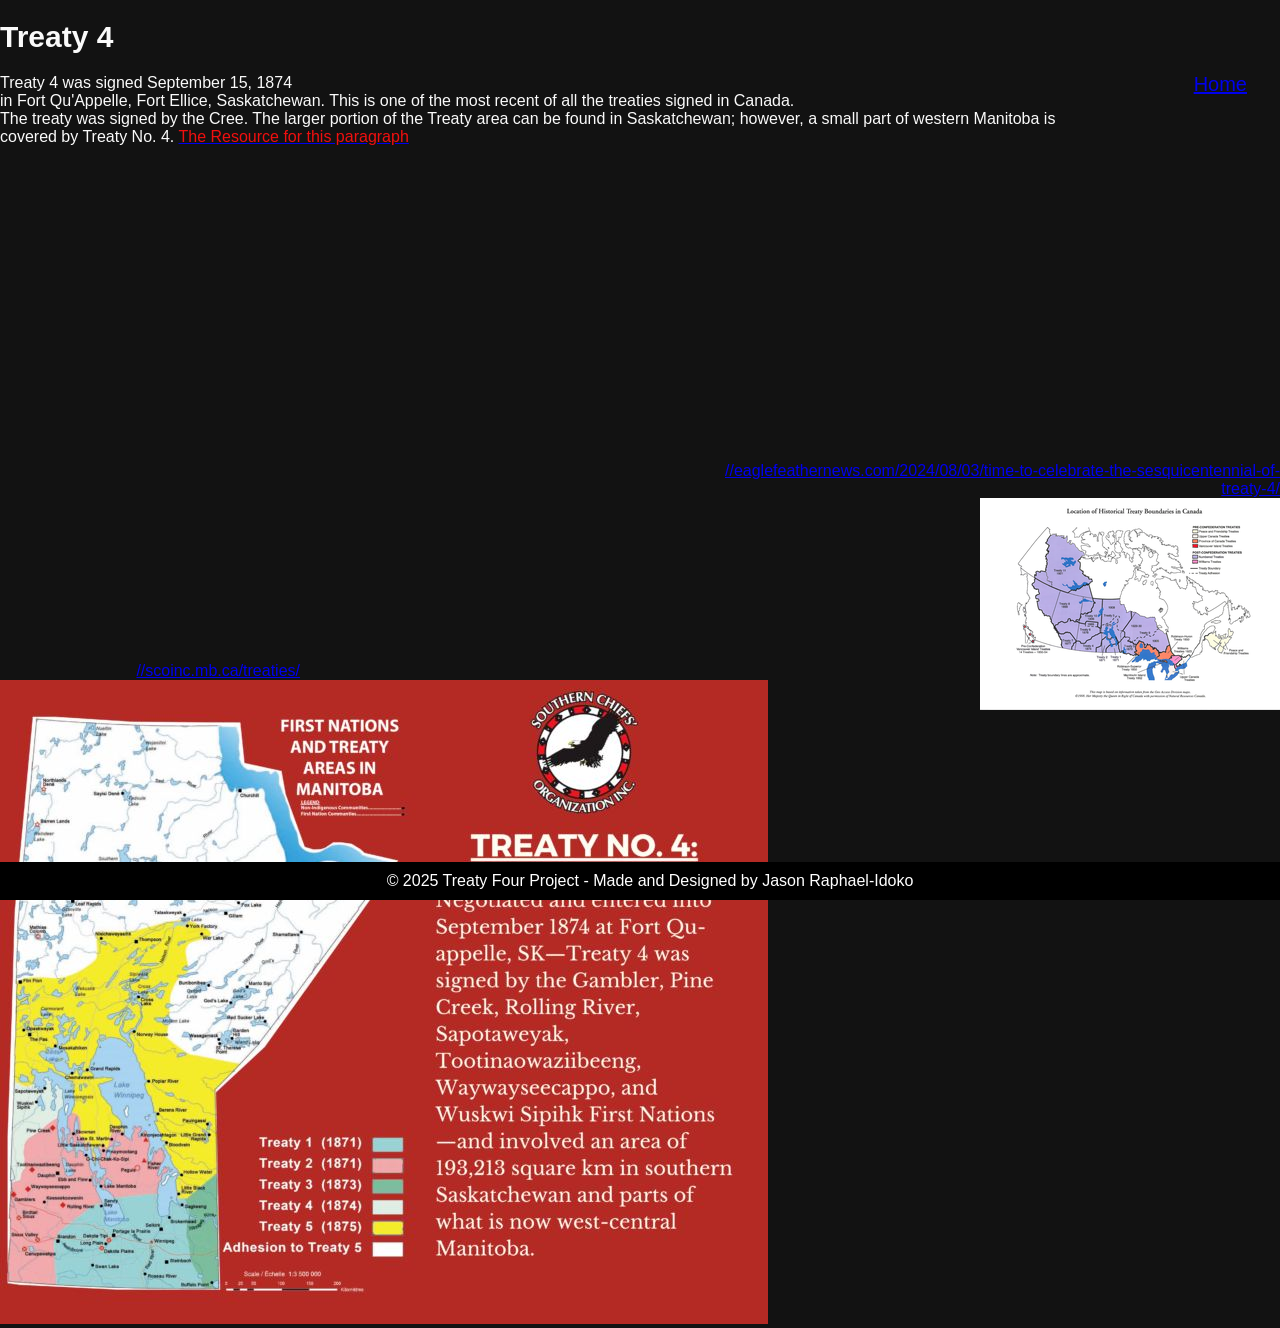
<file: index.html>
<!--
Name: Jason Raphael-Idoko
Course: Mrs.Hoitink
Teacher: WEBDEV10S
School: Pembina Trails Colliegiate
Date Last Modified: 18/03/2025
-->
<!DOCTYPE html>
<html lang="en">
<head>
    <meta charset="UTF-8">
    <meta name="viewport" content="width=device-width, initial-scale=1.0">
    <title>For Grade 9-12 Treaty 4 Knowledge</title>
    <link rel="stylesheet" href="Styles.css">
    
</head>
<body>
    <nav class="navbar">
        <ul>
            <li><a href="Treaty 4.html">Home</a></li>
        </ul>
    </nav>
    <main>
        <div class="container">
            <!-- Main heading and introductory paragraph about Treaty 4 -->
            <h1>Treaty 4</h1>
            <p>Treaty 4 was signed September 15, 1874 <br> in Fort Qu'Appelle, Fort Ellice, Saskatchewan. This is one of the most recent of all the treaties signed in Canada.<br> The treaty was signed by the Cree. The larger portion of the Treaty area can be found in Saskatchewan; however, a small part of western Manitoba is covered by Treaty No. 4.
                <!-- Link to the resource for the paragraph -->
                <a href="https://trcm.ca/lets-talk-treaties/treaties-with-the-crown/"><span>The Resource for this paragraph</span></a>
            </p>
            <!-- Embedded YouTube video about Treaty 4 -->
            <iframe width="500" height="500" src="https://www.youtube.com/embed/voNcTNRl-uU?si=EJcROGpGRiDHPtY8" frameborder="0" allow="accelerometer; autoplay; clipboard-write; encrypted-media; gyroscope; picture-in-picture; web-share" referrerpolicy="strict-origin-when-cross-origin" allowfullscreen></iframe>
        </div>
        <!-- First figure with a link and image of Treaty 4 map -->
        <figure id="The First one">
            <figcaption>
                <a href="//scoinc.mb.ca/treaties/">//scoinc.mb.ca/treaties/</a>
            </figcaption>
            <img src="Treaty4 Picture Map.png" alt="Treaty 4 Map">
        </figure>
        <!-- Second figure with a link and image of Treaty 4 negotiation spot -->
        <figure id="TheSecondone">
            <figcaption>
                <a href="//eaglefeathernews.com/2024/08/03/time-to-celebrate-the-sesquicentennial-of-treaty-4/">//eaglefeathernews.com/2024/08/03/time-to-celebrate-the-sesquicentennial-of-treaty-4/</a>
            </figcaption>
            <img src="Treaty picture.png" alt="Treaty 4 negotiation spot Picture">
        </figure>
    </main>
    <!-- Footer section with copyright information -->
    <footer>&copy; 2025 Treaty Four Project - Made and Designed by Jason Raphael-Idoko</footer>
</html>
</file>
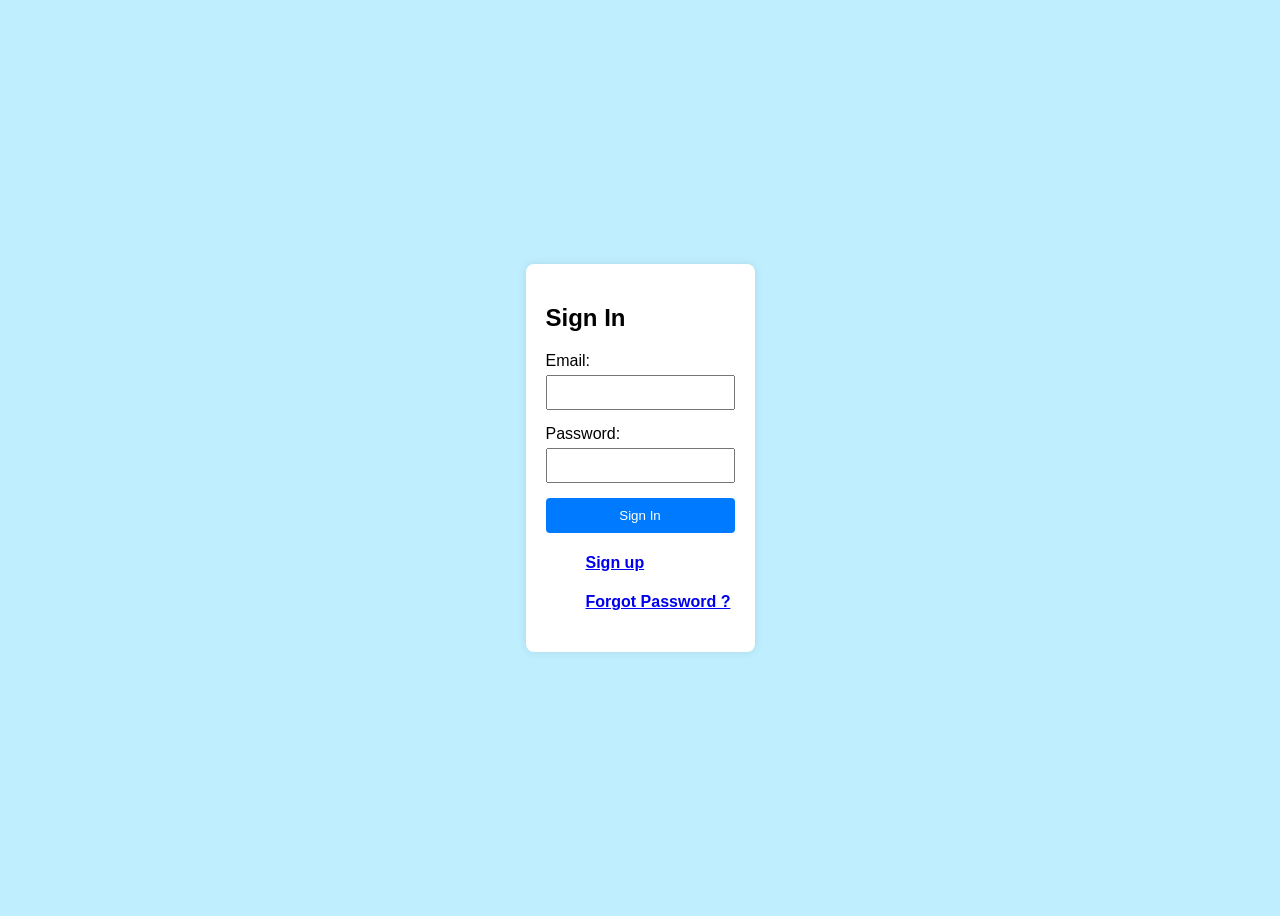
<file: Sign in.html>
<!DOCTYPE html>
<html lang="en">
<head>
    <meta charset="UTF-8">
    <meta name="viewport" content="width=device-width, initial-scale=1.0">
    <title>Sign In</title>
    <style>
        /* Basic styling for the body */
        body {
            font-family: Arial, sans-serif;
            display: flex;
            justify-content: center;
            align-items: center;
            height: 100vh;
            background-color: #f0f0f0;
        }
        /* Styling for the container holding the form */
        .container {
            background-color: #fff;
            padding: 20px;
            border-radius: 8px;
            box-shadow: 0 0 10px rgba(0, 0, 0, 0.1);
        }
        /* Styling for each form group */
        .form-group {
            margin-bottom: 15px;
        }
        /* Styling for labels within form groups */
        .form-group label {
            display: block;
            margin-bottom: 5px;
        }
        /* Styling for input fields within form groups */
        .form-group input {
            width: 100%;
            padding: 8px;
            box-sizing: border-box;
        }
        /* Styling for the submit button */
        .form-group button {
            width: 100%;
            padding: 10px;
            background-color: #007BFF;
            color: #fff;
            border: none;
            border-radius: 4px;
            cursor: pointer;
        }
        /* Hover effect for the submit button */
        .form-group button:hover {
            background-color: #0056b3;
        }
    </style>
    <style>
        /* Overriding the background color of the body */
        body {
            background-color: #BFEFFF; /* Baby blue color */
        }
    </style>
</head>
<body>

    <div class="container">
        <h2>Sign In</h2>
        <!-- Sign In form -->
        <form method="post">
            <!-- Email input field -->
            <div class="form-group">
                <label for="signin-email">Email:</label>
                <input type="email" id="signin-email" name="email" required>
            </div>
            <!-- Password input field -->
            <div class="form-group">
                <label for="signin-password">Password:</label>
                <input type="password" id="signin-password" name="password" required>
            </div>
            <!-- Submit button -->
            <div class="form-group">
                <button type="submit" formaction="index.html">Sign In</button>
            </div>
        </form>
        <!-- Links to Sign up and Forgot Password pages -->
        <ul style="list-style: none;">
            <li><a href="Sign up.html"><h4>Sign up</h4></a></li>
            <li><a href="Forgot Password.html"><h4>Forgot Password ?</h4></a></li>
        </ul>
    </div>
</body>
</html>
</file>
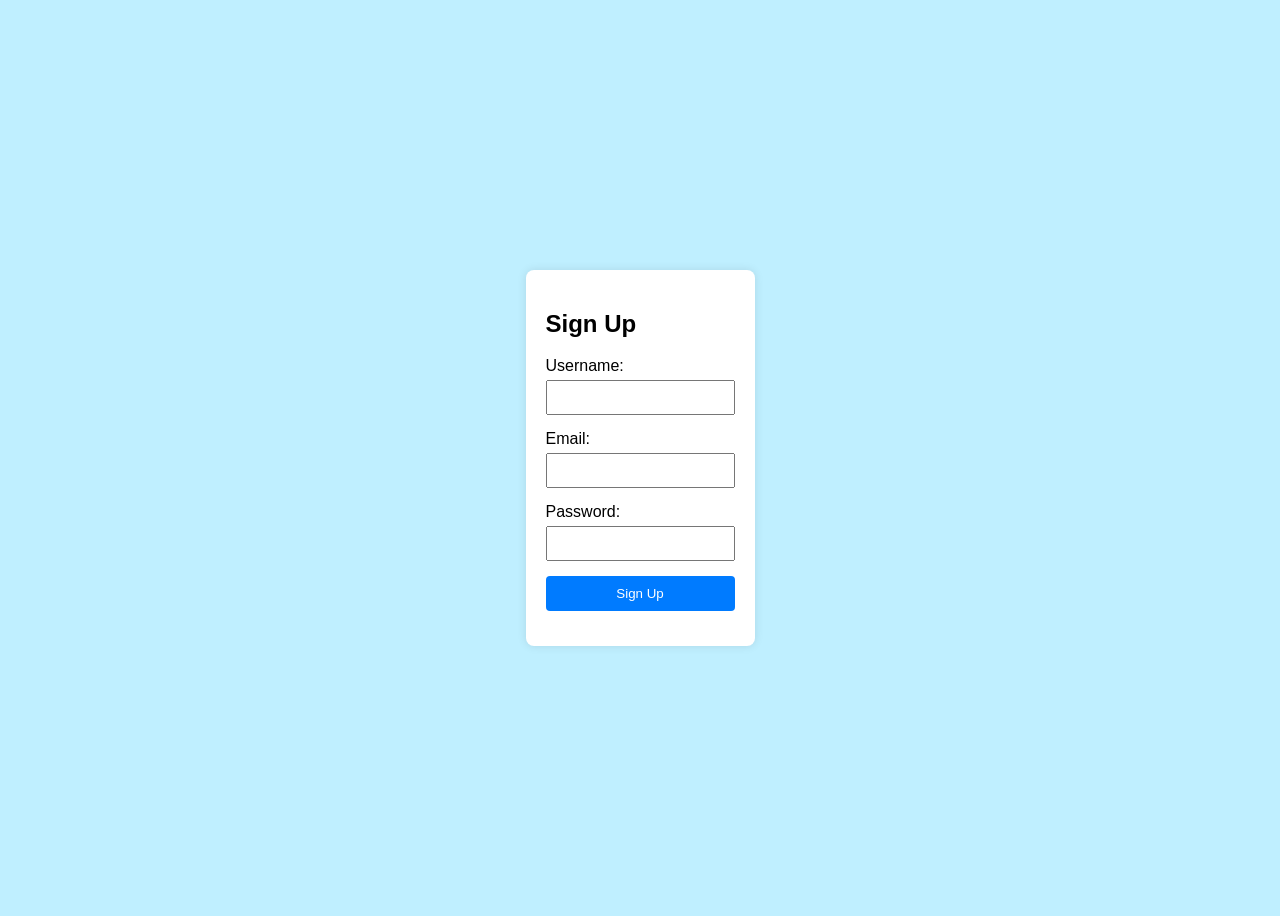
<file: Sign up.html>
<!DOCTYPE html>
<html lang="en">
<head>
    <meta charset="UTF-8">
    <meta name="viewport" content="width=device-width, initial-scale=1.0">
    <title>Sign In / Sign Up</title>
    <!-- Internal CSS for styling the page -->
    <style>
        body {
            font-family: Arial, sans-serif;
            display: flex;
            justify-content: center;
            align-items: center;
            height: 100vh;
            background-color: #f0f0f0;
        }
        .container {
            background-color: #fff;
            padding: 20px;
            border-radius: 8px;
            box-shadow: 0 0 10px rgba(0, 0, 0, 0.1);
        }
        .form-group {
            margin-bottom: 15px;
        }
        .form-group label {
            display: block;
            margin-bottom: 5px;
        }
        .form-group input {
            width: 100%;
            padding: 8px;
            box-sizing: border-box;
        }
        .form-group button {
            width: 100%;
            padding: 10px;
            background-color: #007BFF;
            color: #fff;
            border: none;
            border-radius: 4px;
            cursor: pointer;
        }
        .form-group button:hover {
            background-color: #0056b3;
        }
    </style>
    <!-- Additional CSS to change the background color -->
    <style>
        body {
            background-color: #BFEFFF; /* Baby blue color */
        }
    </style>
</head>
<body>
    <!-- Container for the form -->
    <div class="container">
        <h2>Sign Up</h2>
        <!-- Form for user sign up -->
        <form action="index.html" method="post">
            <!-- Form group for username input -->
            <div class="form-group">
                <label for="signup-username">Username:</label>
                <input type="text" id="signup-username" name="username" required>
            </div>
            <!-- Form group for email input -->
            <div class="form-group">
                <label for="signup-email">Email:</label>
                <input type="email" id="signup-email" name="email" required>
            </div>
            <!-- Form group for password input -->
            <div class="form-group">
                <label for="signup-password">Password:</label>
                <input type="password" id="signup-password" name="password" required>
            </div>
            <!-- Form group for submit button -->
            <div class="form-group">
                <button type="submit">Sign Up</button>
            </div>
        </form>
    </div>
</body>
</html>
</file>
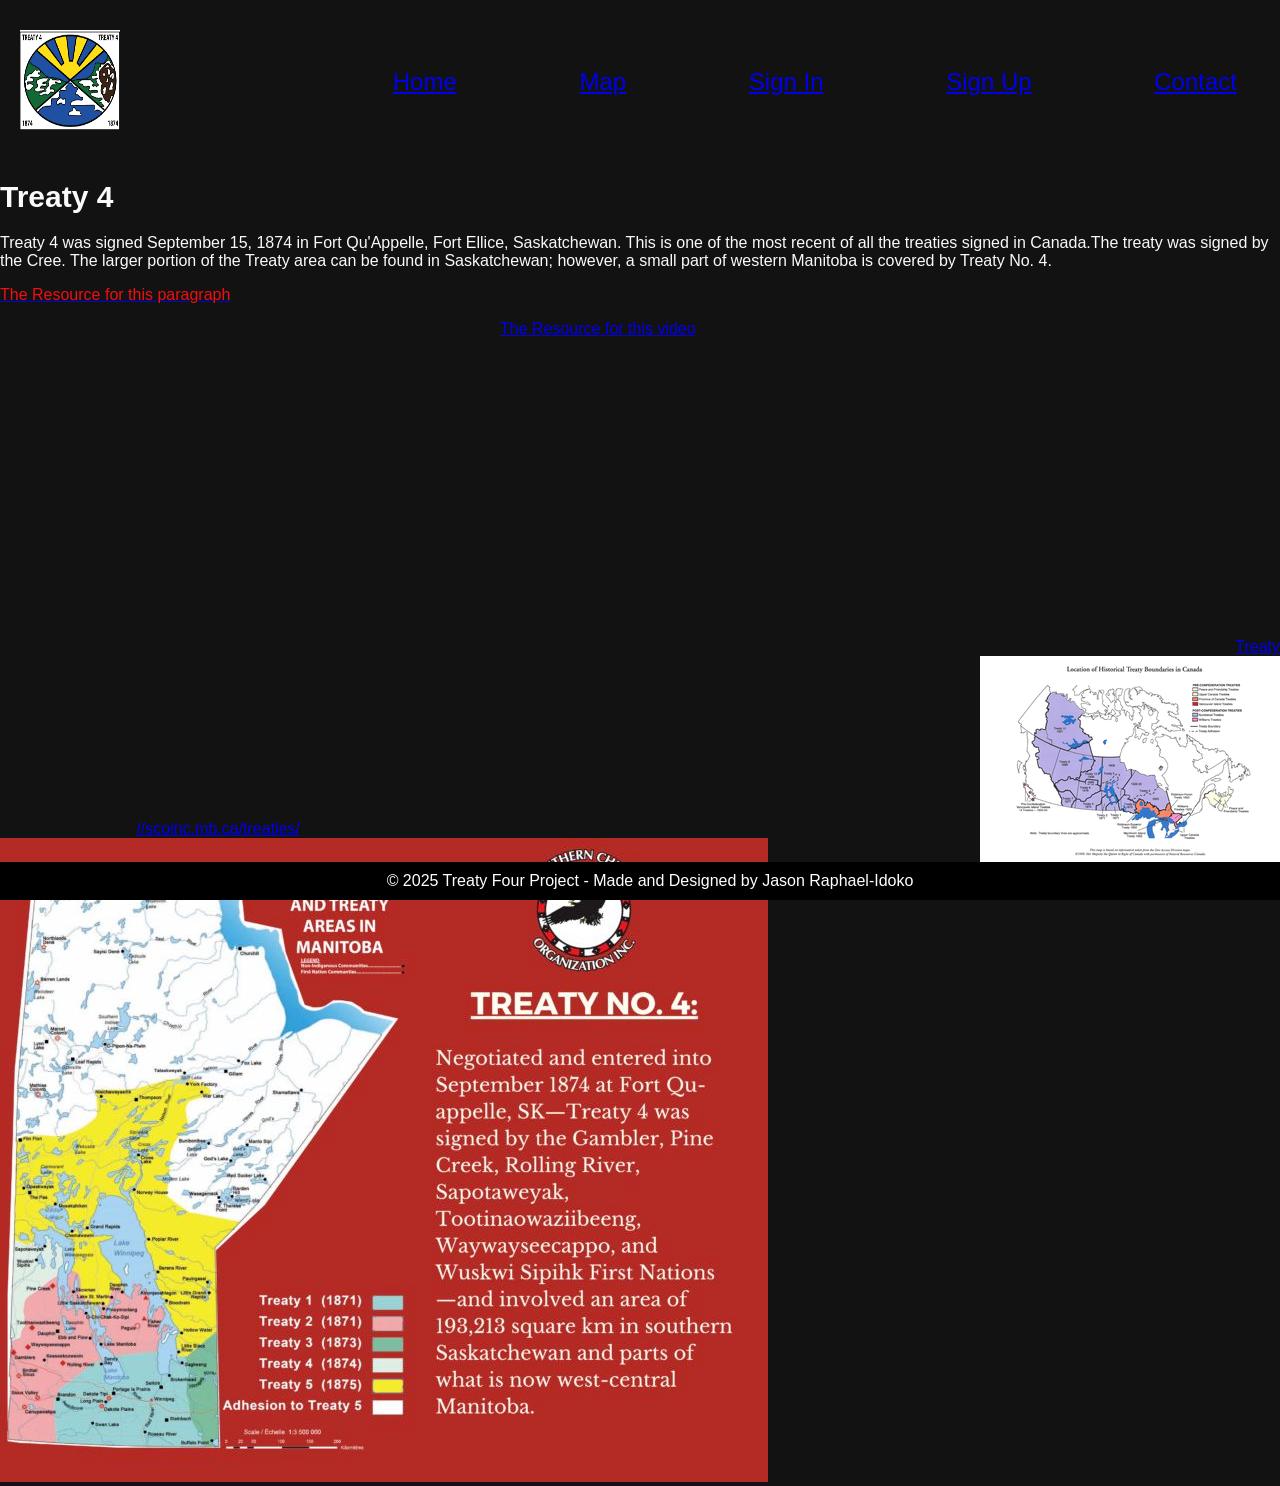
<file: Treaty4.html>
<!--
Name: Jason Raphael-Idoko
Course: Mrs.Hoitink
Teacher: WEBDEV10S
School: Pembina Trails Colliegiate
Date Last Modified: 18/03/2025
-->
<!DOCTYPE html>
<html lang="en">
<head>
    <meta charset="UTF-8">
    <meta name="viewport" content="width=device-width, initial-scale=1.0">
    <title>For Grade 4-8 Treaty 4 Knowledge</title>
    <link rel="stylesheet" href="Styles.css">
    
</head>
<body>
    <!-- Header section with navigation links and title -->
        <header>
            <div class="container">
                <img src="Treaty4 logo.png" height="100" width="100" alt="Treaty 4 Logo" class="logo">
                <nav>
                    <ul>
                        <li><a href="Treaty4.html">Home</a></li>
                        <li><a href="MoreInfo.html">Map</a></li>
                        <li><a href="Sign in.html">Sign In</a></li>
                        <li><a href="Sign up.html">Sign Up</a></li>
                        <li><a href="MoreInfo.html">Contact</a></li>
                    </ul>
                </nav>
            </div>
        </header>
    <main>
        <div class="container">
            <!-- Main heading and introductory paragraph about Treaty 4 -->
            <h1>Treaty 4</h1>
            <p>Treaty 4 was signed September 15, 1874 in Fort Qu'Appelle, Fort Ellice, Saskatchewan. This is one of the most recent of all the treaties signed in Canada.The treaty was signed by the Cree. The larger portion of the Treaty area can be found in Saskatchewan; however, a small part of western Manitoba is covered by Treaty No. 4.</p>
            <p>
                <!-- Link to the resource for the paragraph -->
                <a href="https://trcm.ca/lets-talk-treaties/treaties-with-the-crown/"><span>The Resource for this paragraph</span></a>
            </p>
            <!-- Embedded YouTube video about Treaty 4 -->
            <iframe width="500" height="500" src="https://www.youtube.com/embed/voNcTNRl-uU?si=EJcROGpGRiDHPtY8" frameborder="0" allow="accelerometer; autoplay; clipboard-write; encrypted-media; gyroscope; picture-in-picture; web-share" referrerpolicy="strict-origin-when-cross-origin" allowfullscreen></iframe>
            <a href="https://www.youtube.com/watch?v=voNcTNRl-uU&t=2s">The Resource for this video</a>
        </div>
        <!-- First figure with a link and image of Treaty 4 map -->
        <figure id="TheFirstone">
            <figcaption>
                <a href="//scoinc.mb.ca/treaties/">//scoinc.mb.ca/treaties/</a>
            </figcaption>
            <img src="Treaty4 Picture Map.png" alt="Treaty 4 Map">
        </figure>
        <!-- Second figure with a link and image of Treaty 4 negotiation spot -->
        <figure id="TheSecondone">
            <figcaption>
                <a href="//eaglefeathernews.com/2024/08/03/time-to-celebrate-the-sesquicentennial-of-treaty-4/">Treaty </a>
            </figcaption>
            <img src="Treaty picture.png" alt="Treaty 4 negotiation spot Picture">
        </figure>
    </main>
    <!-- Footer section with copyright information -->
    <footer>&copy; 2025 Treaty Four Project - Made and Designed by Jason Raphael-Idoko</footer>
    </body>
</html>
</file>
<file: Styles.css>
/* Styles for the navigation bar */
.navbar {
    overflow: hidden; /* Ensures content doesn't overflow */
    padding: 5px 10px; /* Padding inside the navbar */
    color: var(--button-bg);
    font-family: 'Franklin Gothic Medium', 'Arial Narrow', Arial, sans-serif; /* Font style */
    font-size: 20px; /* Font size */
}

/* Styles for the main heading (h1) */
h1 {
    font-family: 'Franklin Gothic Medium', 'Arial Narrow', Arial, sans-serif; /* Font style */
    font-size: 30px; /* Font size */
}

  /* Global Styles */
    :root {
    --bg-color: #121212;    /* Dark Background */
    --fg-color: #FAFAFA;    /* Light Foreground (Text) */
    --highlight-color: #F72585; /* Neon Pink Accent */
    --button-bg: #4CC9F0;   /* Neon Blue Button Background */
    --button-hover: #06D6A0; /* Neon Green Button Hover */
    }

  /* Body Styling */
    body {
    font-family: 'Arial', sans-serif;
    background-color: var(--bg-color);
    color: var(--fg-color);
    margin: 0;
    padding: 0;
    min-height: 100vh;
    }

/* Styles for unordered lists */
ul {
    list-style-type: none; /* Removes bullet points */
    margin: 0; /* Removes default margin */
    padding: 0; /* Removes default padding */
    overflow: hidden; /* Ensures content doesn't overflow */
}

/* Styles for figure elements */
figure {
    text-align: right; /* Aligns content to the right */
    width: 300px; /* Fixed width */
    height: 300px; /* Fixed height */
    margin: 0; /* Removes default margin */
}

/* Styles for span elements */
span {
    color: rgb(241, 15, 15); /* Red text color */
}

/* Styles for the element with ID "TheSecondone" */
#TheSecondone {
    float: right; /* Aligns the element to the right */
    width: 600px; /* Fixed width */
    height: 600px; /* Fixed height */
}

/* Styles for iframe elements */
iframe {
    float: left; /* Aligns the iframe to the left */
}

/* Styles for the footer */
footer {
    background-color: rgb(0, 0, 0); /* Light blue background */
    color: rgb(255, 255, 255); /* White text color */
    text-align: center; /* Centers the text */
    padding: 10px; /* Padding inside the footer */
    position: fixed; /* Fixes the footer at the bottom of the page */
    left: 0; /* Aligns the footer to the left edge */
    bottom: 0; /* Aligns the footer to the bottom edge */
    width: 100%; /* Makes the footer span the full width of the page */
}

/* Styles for figcaption elements */
figcaption {
    color: rgb(248, 4, 4); /* Bright red text color */
}
header{
    color: var(--fg-color); /* Light text color */
    padding: 20px; /* Padding inside the header */
    text-align: center; /* Centers the text */
    font-size: 24px; /* Font size for the header */
    font-family: 'Franklin Gothic Medium', 'Arial Narrow', Arial, sans-serif; /* Font style */
}
.conatiner{
    width:100%; /* Full width */
    margin: 0 auto; /* Centers the container */
}
.logo{
    float: left; /* Aligns the logo to the left */
    padding: 10px 0; /* Padding around the logo */
}
nav{
    float: right; /* Aligns the navigation to the right */
}
header::after{
    display: table; /* Ensures the header clears its floated children */
    content: ""; /* Empty content for the clearfix */
    clear: both; /* Clears the floats */
}
nav ul{
    margin: 0; /* Removes default margin */
    padding: 0; /* Removes default padding */
    list-style: none; /* Removes bullet points */
}
nav li{
    display: inline-block; /* Displays list items inline */
    margin-left: 70px; /* Left margin for spacing */
    margin-top: 25px; /* Top margin for spacing */
    padding: 23px; /* Padding inside the list items */
}
</file>
